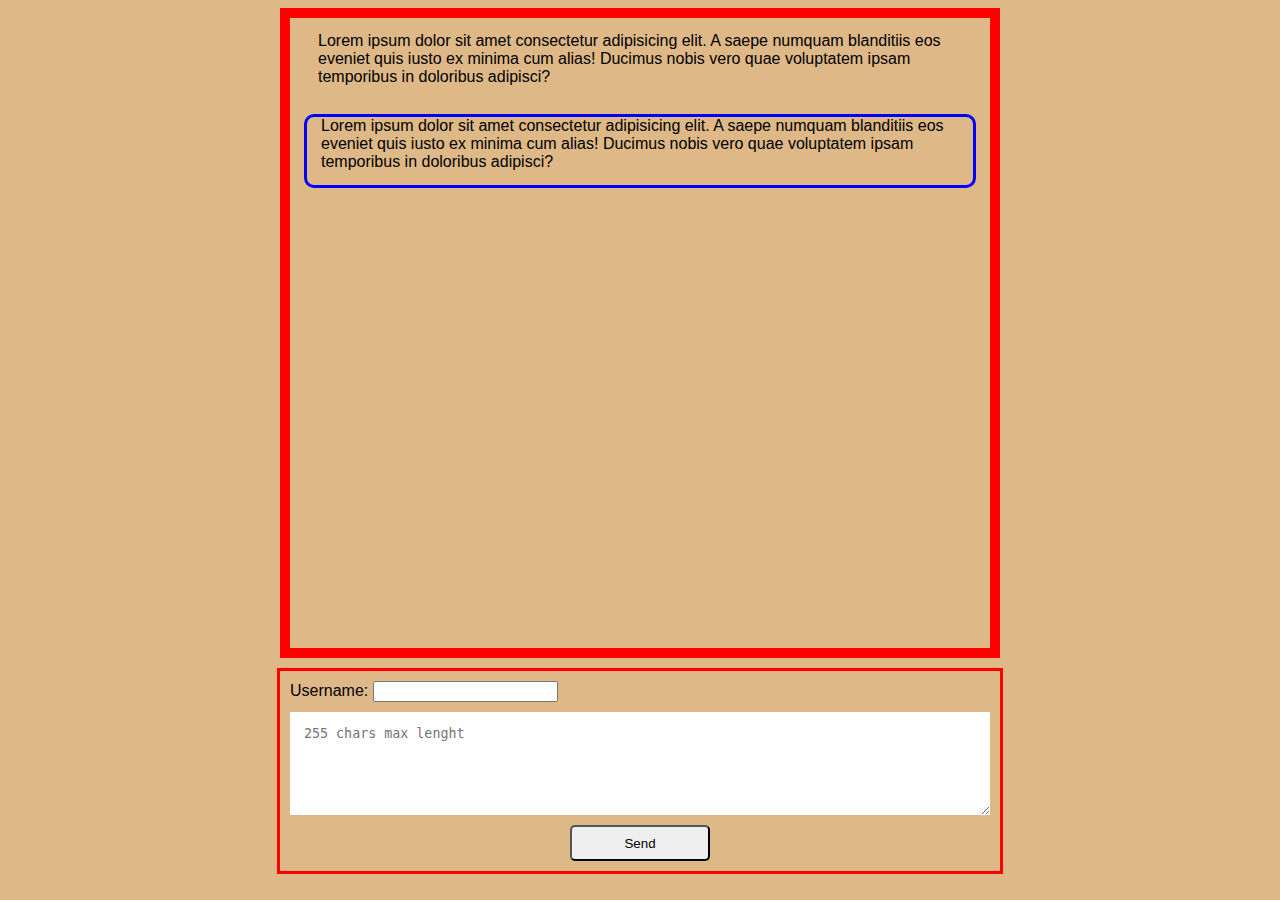
<file: index.html>
<!DOCTYPE html>
<html lang="en">
<head>
   <meta charset="UTF-8">
   <meta name="viewport" content="width=device-width, initial-scale=1.0">
   <link rel="stylesheet" href="styles.css">
   <title>Chat - UAM</title>
</head>
<body>

   <div id="messages" class="messages">
      <div class="message received">
         Lorem ipsum dolor sit amet consectetur adipisicing elit. A saepe numquam blanditiis eos eveniet quis iusto ex minima cum alias! Ducimus nobis vero quae voluptatem ipsam temporibus in doloribus adipisci?
      </div>
      <div class="message sent">
         Lorem ipsum dolor sit amet consectetur adipisicing elit. A saepe numquam blanditiis eos eveniet quis iusto ex minima cum alias! Ducimus nobis vero quae voluptatem ipsam temporibus in doloribus adipisci?
      </div>
   </div>
   <form method="GET" action="php/procesa.php" >
      <div class="write-message">
         <label for="username">Username: <input id="username" type="text"> </label>
         <textarea class="body-message" placeholder="255 chars max lenght" rows="5"></textarea>
         <button class="button">Send</button>
      </div>
   </form>
</body>
</html>
</file>
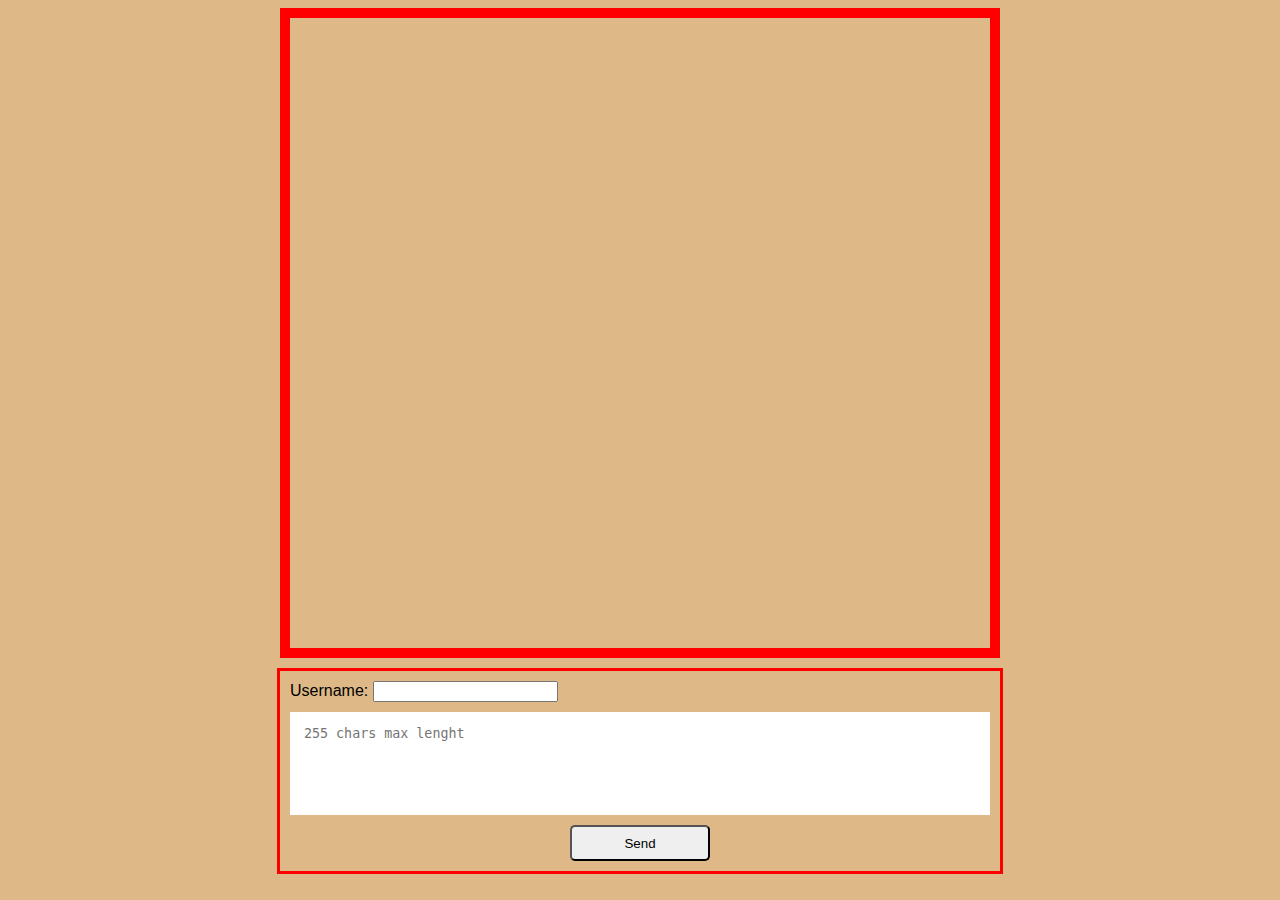
<file: version02-index.html_ajax-recibir/index.html>
<!DOCTYPE html>
<html lang="en">
<head>
   <meta charset="UTF-8">
   <meta name="viewport" content="width=device-width, initial-scale=1.0">
   <link rel="stylesheet" href="styles.css">
   <title>Chat - UAM</title>
</head>
<body onload="carga()">
   <div id="messages" class="messages">
      <!-- 
      <div class="message sent">
         <div class="metadata">
            <p class="autor">Autor</p>
            <p class="date">Date</p>
         </div>
         <div class="content">
            Lorem ipsum dolor sit amet consectetur adipisicing elit. A saepe numquam blanditiis eos eveniet quis iusto ex minima cum alias! Ducimus nobis vero quae voluptatem ipsam temporibus in doloribus adipisci?
         </div>
      </div> 
      -->
   </div>
   <form method="POST" action="backend/sent.php" > 
      <div class="write-message">
         <label for="username">Username: <input id="username" name="username" type="text"> </label>
         <textarea id="message-body" class="message-body" placeholder="255 chars max lenght" name="message-body" rows="5" minlength="1" maxlength="255"></textarea>
         <button class="button" id="button-send">Send</button>
      </div>
   </form>

   <script src="script.js"></script>
   <script>
      async function carga(){
         let respuesta = await fetch("backend/load.php");
         let mensajes = await respuesta.json();
         
         // Los atributos ("class", "href", "id", etc.) se mapean a propiedades de los objetos de js (objecto.className,objeto.href, objecto.id)
         // El atributo (html) se llama class, la propiedad asociada (js) se llama className
         // autor.className = cosa;
         //  es equivalente a 
         // autor.setAttribute("class", cosa);
         
         let padre = document.getElementById("messages");
         for(let i = 0; i < mensajes.length; ++i){
            let message_sent = document.createElement("div"); 
            message_sent.setAttribute("class", "message sent");

            let metadata = document.createElement("div");
            metadata.setAttribute("class", "metadata");

            let autor = document.createElement("p");
            autor.setAttribute("class", "autor");
            autor.textContent = mensajes[i].autor; // mensajes[i]["autor"]

            let fecha = document.createElement("p");
            fecha.setAttribute("class", "date");
            fecha.textContent = mensajes[i].fecha; // mensajes[i]["fecha"]

            let cuerpo = document.createElement("div");
            cuerpo.setAttribute("class", "content");
            cuerpo.textContent = mensajes[i].cuerpo; // mensajes[i]["cuerpo"]
            
            padre.appendChild(message_sent);
            message_sent.appendChild(metadata);
            message_sent.appendChild(cuerpo);
            metadata.appendChild(autor);
            metadata.appendChild(fecha);
         }
      }
   </script>
</body>
</html>
</file>
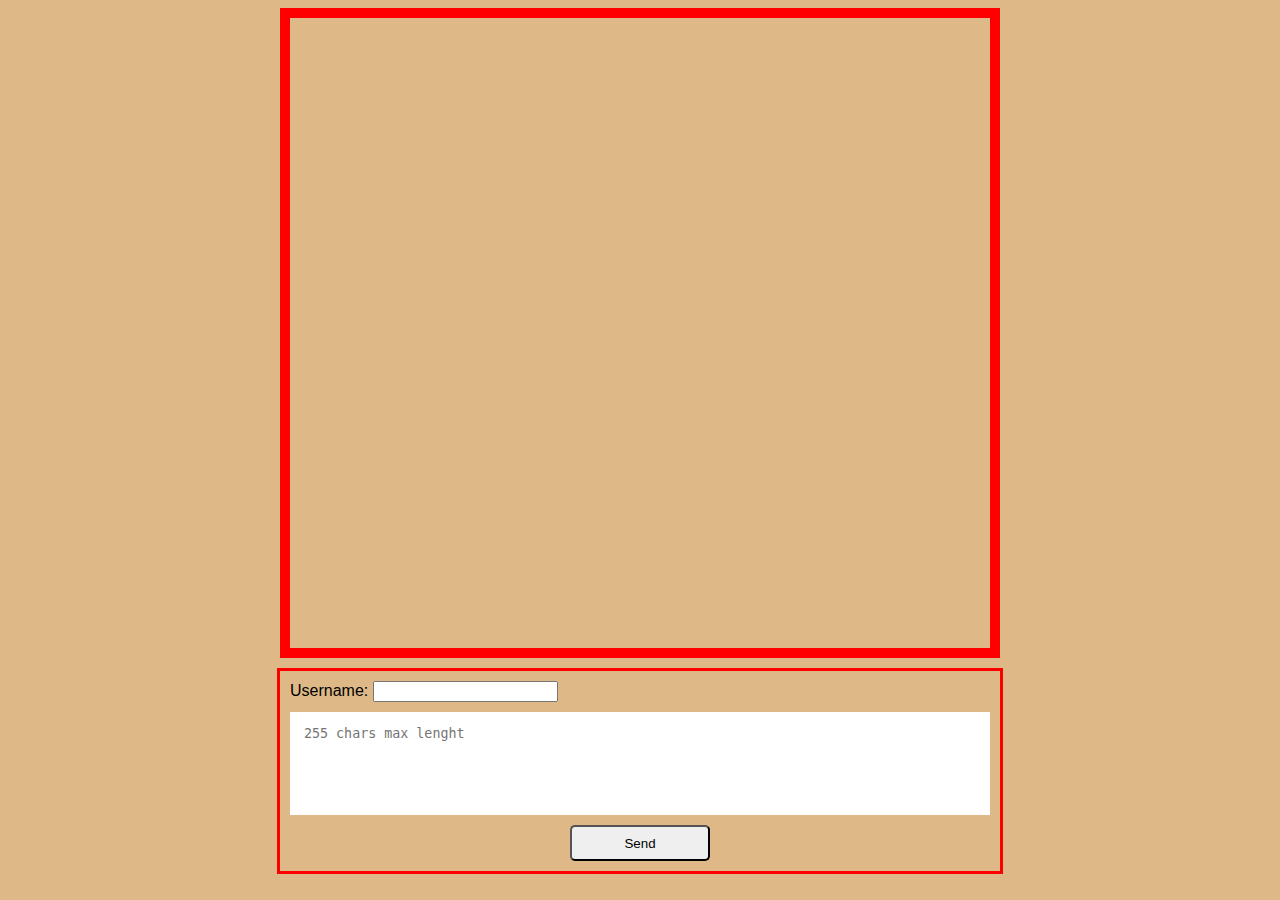
<file: version03-ajax-enviar-recibir/index.html>
<!DOCTYPE html>
<html lang="en">
<head>
   <meta charset="UTF-8">
   <meta name="viewport" content="width=device-width, initial-scale=1.0">
   <link rel="stylesheet" href="styles.css">
   <title>Chat - UAM</title>
</head>
<body onload="carga()">
   <div id="messages" class="messages">
      <template id="message_template">
         <div class="message sent">
            <div class="metadata">
               <p class="author">Author</p>
               <p class="date">Date</p>
            </div>
            <div class="content">
               Lorem ipsum dolor sit amet consectetur adipisicing elit. A saepe numquam blanditiis eos eveniet quis iusto ex minima cum alias! Ducimus nobis vero quae voluptatem ipsam temporibus in doloribus adipisci?
            </div>
         </div> 
      </template>
   </div>
   <form>
      <div class="write-message">
         <label for="username">Username: <input id="username" name="autor" type="text"> </label>
         <textarea id="message-body" class="message-body" placeholder="255 chars max lenght" name="cuerpo" rows="5" minlength="1" maxlength="255"></textarea>
         <button class="button" id="button-send" type="button" onclick="enviar(this.form)">Send</button>
      </div>
   </form>

   <script src="script.js"></script>
   <script>
      async function carga(){
         let respuesta = await fetch("backend/load.php");
         let mensajes = await respuesta.json();
         
         // Los atributos ("class", "href", "id", etc.) se mapean a propiedades de los objetos de js (objecto.className,objeto.href, objecto.id)
         // El atributo (html) se llama class, la propiedad asociada (js) se llama className
         // author.className = cosa;
         //  es equivalente a 
         // author.setAttribute("class", cosa);
         
         let padre = document.getElementById("messages");
         let plantilla = document.getElementById("message_template");
         for(let mensaje of mensajes) {
            let copia = plantilla.content.cloneNode(true);
            copia.querySelector(".author").textContent = mensaje.autor;
            copia.querySelector(".date").textContent = mensaje.fecha;
            copia.querySelector(".content").textContent = mensaje.cuerpo;
            padre.appendChild(copia);
         }
      }

      async function enviar(forma) {
         if(!forma.checkValidity()){ // reportValidity( ) sí regaña
            return;
         }
         let f_data = new FormData(forma);

         let respuesta = await fetch("backend/sent.php", {
            "body": f_data,
            "method": "POST" // Lo normal es que las formas lleguen usando POST
         });
         let texto = await respuesta.text( ); // Regresa la fecha en caso de NO errores

         if(texto != "vacio-usuario-mensaje" && texto != "vacio-usuario" && texto != "vacio-mensaje"){
            let padre = document.getElementById("messages");
            let plantilla = document.getElementById("message_template");

            let copia = plantilla.content.cloneNode(true);
            copia.querySelector(".author").textContent = f_data.get("autor");
            copia.querySelector(".date").textContent = texto;
            copia.querySelector(".content").textContent = f_data.get("cuerpo");
            padre.appendChild(copia);
         }

      }
   </script>
</body>
</html>
</file>
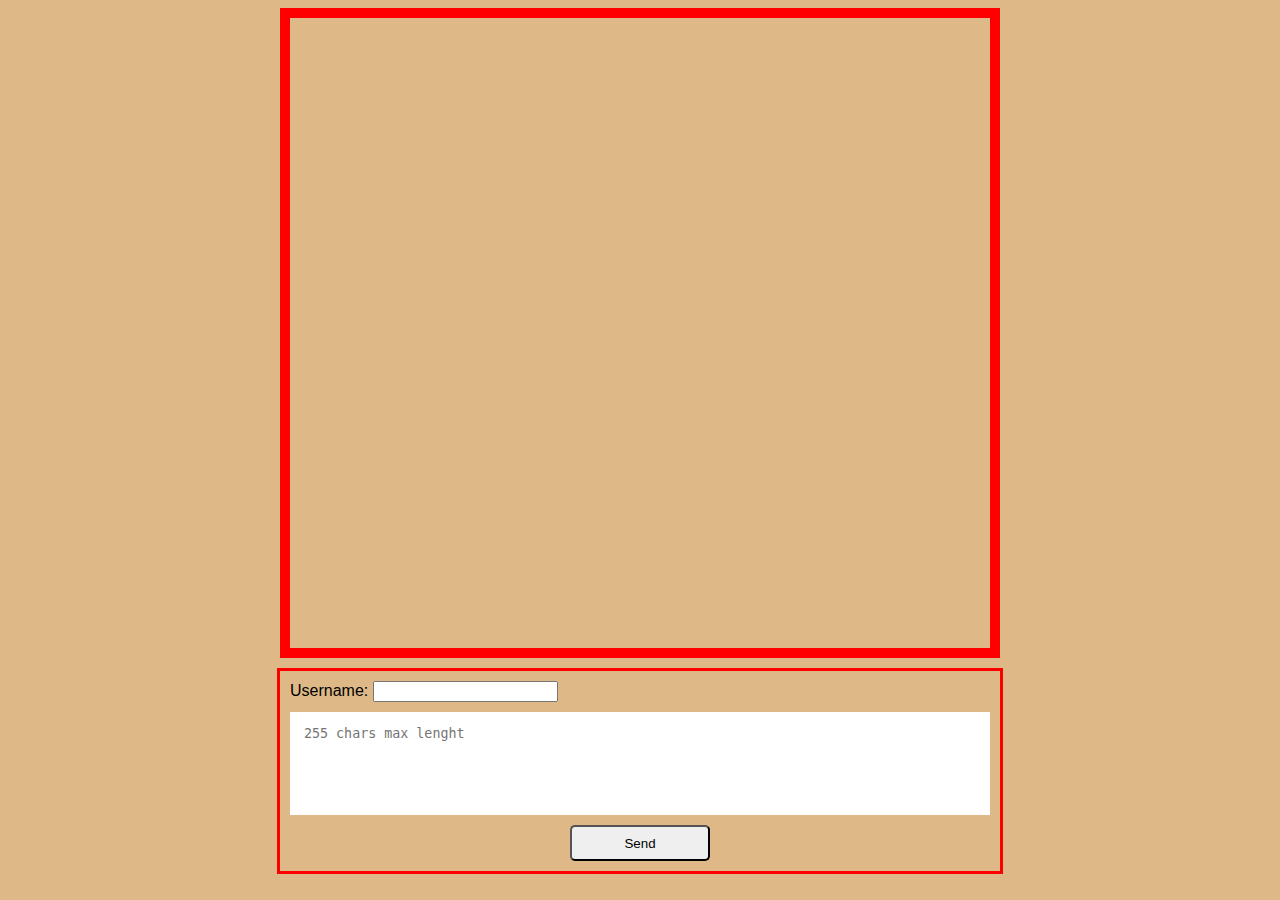
<file: version03/index.html>
<!DOCTYPE html>
<html lang="en">
<head>
   <meta charset="UTF-8">
   <meta name="viewport" content="width=device-width, initial-scale=1.0">
   <link rel="stylesheet" href="styles.css">
   <title>Chat - UAM</title>
</head>
<body onload="carga()">
   <div id="messages" class="messages">
      <template id="message_template">
         <div class="message sent">
            <div class="metadata">
               <p class="autor">Autor</p>
               <p class="date">Date</p>
            </div>
            <div class="content">
               Lorem ipsum dolor sit amet consectetur adipisicing elit. A saepe numquam blanditiis eos eveniet quis iusto ex minima cum alias! Ducimus nobis vero quae voluptatem ipsam temporibus in doloribus adipisci?
            </div>
         </div> 
      </template>
   </div>
   <form method="POST" action="backend/sent.php" > 
      <div class="write-message">
         <label for="username">Username: <input id="username" name="username" type="text"> </label>
         <textarea id="message-body" class="message-body" placeholder="255 chars max lenght" name="message-body" rows="5" minlength="1" maxlength="255"></textarea>
         <button class="button" id="button-send">Send</button>
      </div>
   </form>

   <script src="script.js"></script>
   <script>
      async function carga(){
         let respuesta = await fetch("backend/load.php");
         let mensajes = await respuesta.json();
         
         // Los atributos ("class", "href", "id", etc.) se mapean a propiedades de los objetos de js (objecto.className,objeto.href, objecto.id)
         // El atributo (html) se llama class, la propiedad asociada (js) se llama className
         // autor.className = cosa;
         //  es equivalente a 
         // autor.setAttribute("class", cosa);
         
         let padre = document.getElementById("messages");
         let plantilla = document.getElementById("message_template");
         for(let mensaje of mensajes) {
            let copia = plantilla.content.cloneNode(true);
            copia.querySelector(".autor").textContent = mensaje.autor;
            copia.querySelector(".date").textContent = mensaje.fecha;
            copia.querySelector(".content").textContent = mensaje.cuerpo;
            padre.appendChild(copia);
         }
      }
   </script>
</body>
</html>
</file>
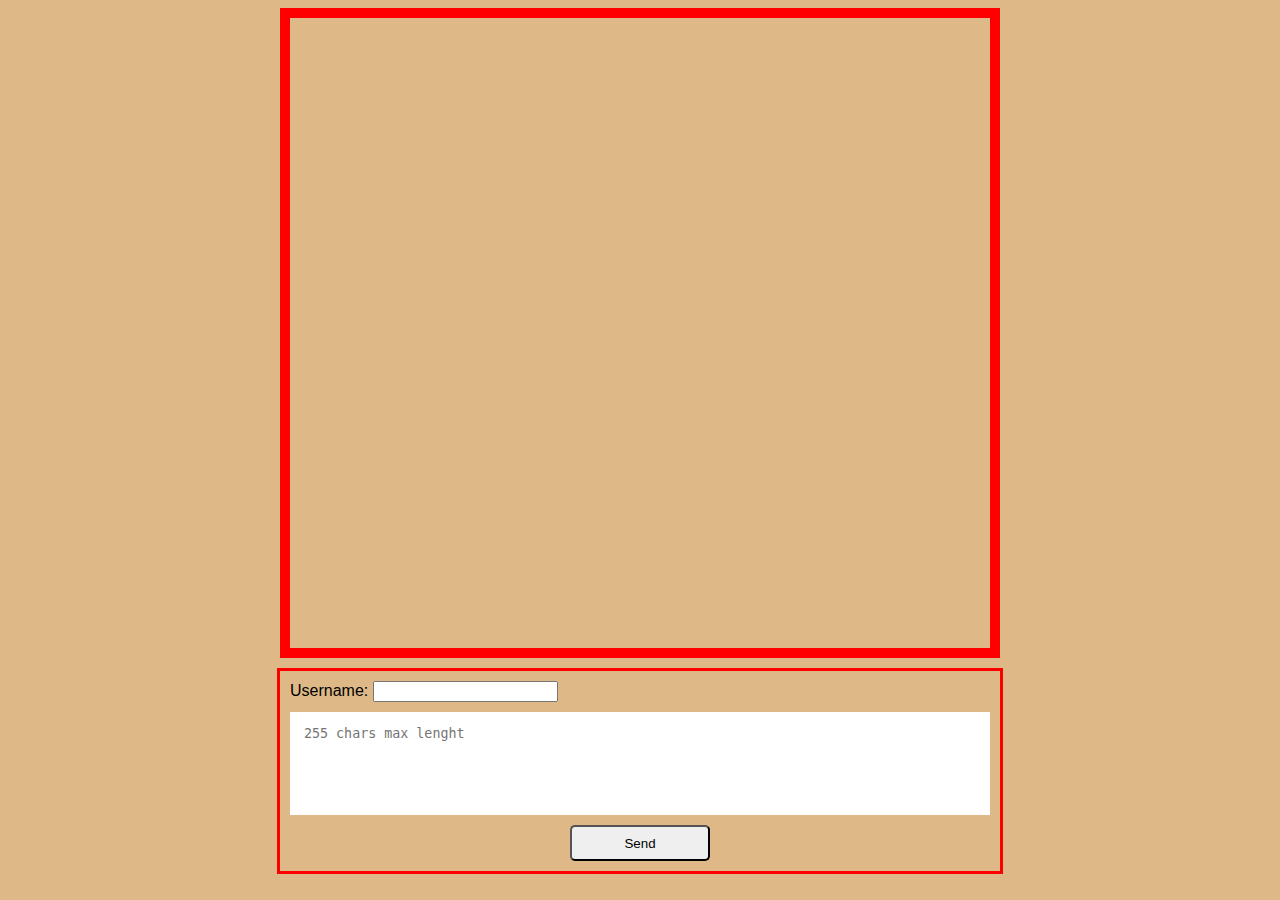
<file: version04-sesion/index.html>
<!DOCTYPE html>
<html lang="en">
<head>
   <meta charset="UTF-8">
   <meta name="viewport" content="width=device-width, initial-scale=1.0">
   <link rel="stylesheet" href="styles.css">
   <title>Chat - UAM</title>
</head>
<body onload="carga()">
   <div id="messages" class="messages">
      <template id="message_template">
         <div class="message sent">
            <div class="metadata">
               <p class="author">Author</p>
               <p class="date">Date</p>
            </div>
            <div class="content">
               Lorem ipsum dolor sit amet consectetur adipisicing elit. A saepe numquam blanditiis eos eveniet quis iusto ex minima cum alias! Ducimus nobis vero quae voluptatem ipsam temporibus in doloribus adipisci?
            </div>
         </div> 
      </template>
   </div>
   <form>
      <div class="write-message">
         <label for="username">Username: <input id="username" name="autor" type="text" required> </label>
         <textarea id="message-body" class="message-body" placeholder="255 chars max lenght" name="cuerpo" rows="5" minlength="1" maxlength="255" required></textarea>
         <button class="button" id="button-send" type="button" onclick="enviar(this.form)">Send</button>
      </div>
   </form>

   <script src="script.js"></script>
   <script>
      let padre = document.getElementById("messages");
      let plantilla = document.getElementById("message_template");

      function agrega_mensaje(autor, fecha, cuerpo) {
         let copia = plantilla.content.cloneNode(true);
         copia.querySelector(".author").textContent = autor;
         copia.querySelector(".date").textContent = fecha;
         copia.querySelector(".content").textContent = cuerpo;
         padre.appendChild(copia);
      }

      async function carga(){
         let respuesta = await fetch("backend/load.php");
         let mensajes = await respuesta.json();
         for(let mensaje of mensajes) {
            agrega_mensaje(mensaje.autor, mensaje.fecha, mensaje.cuerpo);
         }
         
         // Los atributos ("class", "href", "id", etc.) se mapean a propiedades de los objetos de js (objecto.className,objeto.href, objecto.id)
         // El atributo (html) se llama class, la propiedad asociada (js) se llama className
         // author.className = cosa;
         //  es equivalente a 
         // author.setAttribute("class", cosa);
      }

      async function enviar(forma) {
         if(!forma.reportValidity()){ // checkValidity( ) no regaña
            return;
         }
         let f_data = new FormData(forma);
         let respuesta = await fetch("backend/sent.php", {
            "body": f_data,
            "method": "POST" // Lo normal es que las formas lleguen usando POST
         });
         let texto = await respuesta.text( ); // Regresa la fecha en caso de NO errores
         
         if(texto == "demasiados-mensajes"){
            alert("Deja de spamear mensajes");
         } else if(texto != "vacio-usuario-mensaje" && texto != "vacio-usuario" && texto != "vacio-mensaje"){
            agrega_mensaje(f_data.get("autor"), texto, f_data.get("cuerpo"));
         }
      }
   </script>
</body>
</html>
</file>
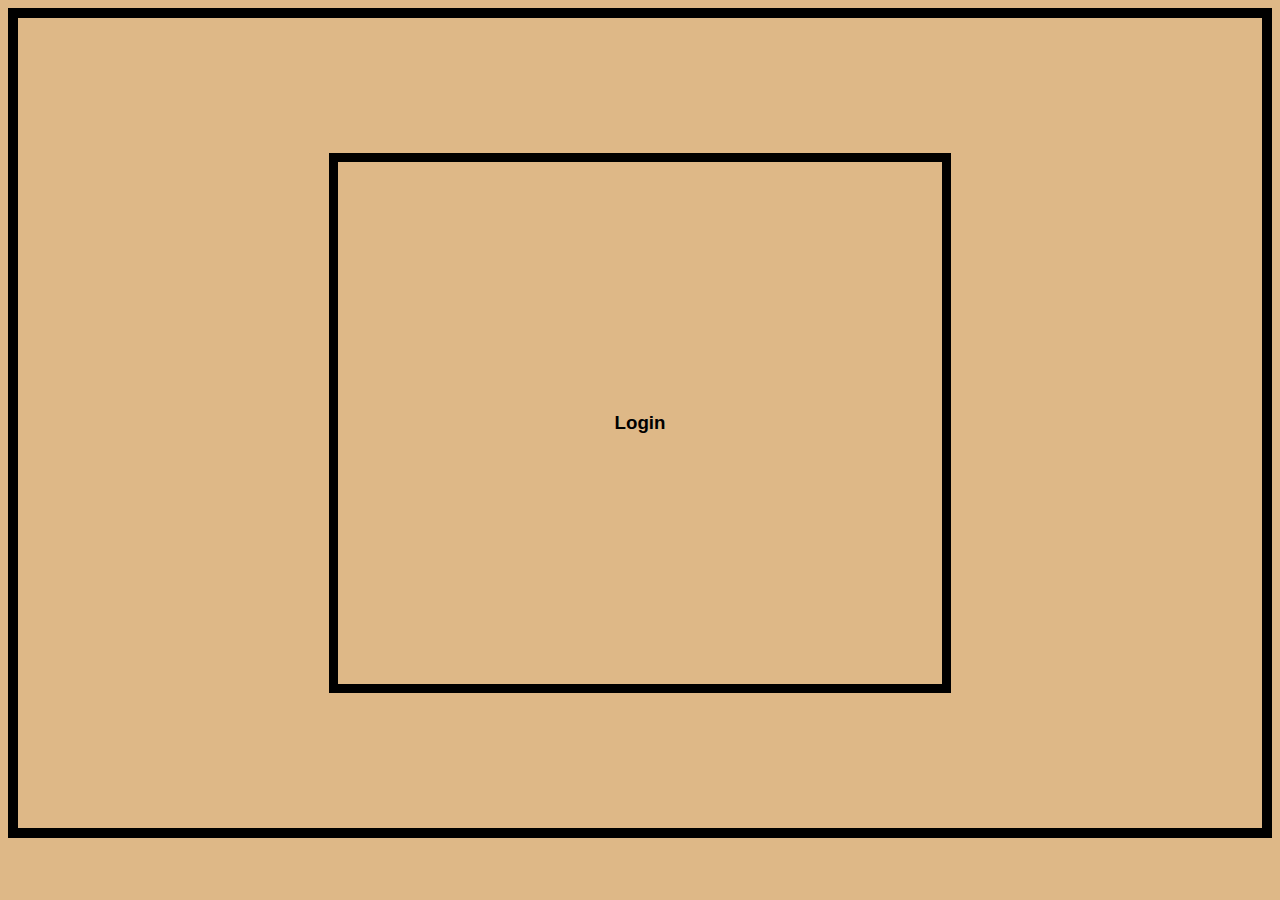
<file: version06-login/index.html>
<!doctype html>
<html>
   <head>
      <meta charset="utf-8">
      <script src="https://accounts.google.com/gsi/client" defer></script>
      <link href="styles.css" rel="stylesheet">
   </head>
   <body onload="credencial_google( )">
      <div id="no-autenticado" class="no-autenticado">
         <div class="login">
            <h3>Login</h3>
            <div id="g_id_onload"
            data-client_id="330917364178-utl74obou3uhk4ttk86tu0jlbnod1dev.apps.googleusercontent.com"
            data-auto_prompt="false"
            data-callback="credencial_google"></div>
         <div class="g_id_signin" data-type="standard" data-size="large"></div>
         </div>
      </div>

      <div id="si-autenticado" class="si-autenticado">
         <div id="messages" class="messages">
            <template id="message_template">
               <div class="message sent">
                  <div class="metadata">
                     <p class="author">Author</p>
                     <p class="date">Date</p>
                  </div>
                  <div class="content">
                     Lorem ipsum dolor sit amet consectetur adipisicing elit. A saepe numquam blanditiis eos eveniet quis iusto ex minima cum alias! Ducimus nobis vero quae voluptatem ipsam temporibus in doloribus adipisci?
                  </div>
               </div> 
            </template>
         </div>
         <form>
            <div class="write-message">
               <div>
                  Username: <span id="username"></span>
               </div>
               <textarea id="message-body" class="message-body" placeholder="255 chars max lenght" name="cuerpo" rows="5" minlength="1" maxlength="255" required></textarea>
               <button class="button" id="button-send" type="button" onclick="enviar(this.form)">Send</button>
            </div>
         </form>
      </div>


      <script src="script.js"></script>
      <script>
         async function credencial_google(comprobante = null) {
            if (comprobante == null) {
            
            } else {
               let f_data = new FormData( );
               f_data.set("comprobante", comprobante.credential);
               let resultado = await fetch("backend/login.php", {
                  "body": f_data,
                  "method": "POST"
               });         
               let json = await resultado.json( );
               //let texto = await resultado.text( );
               
               // alert(texto);
               if(json == "error-comprobante" || json == "sin-comprobante"){
                  alert("Fallo interno de la aplicación");
               } 
               // else if(texto == "login-activo") {
               //    alert("PERRO LOCO");
               //    document.getElementById("no-autenticado").style.display = "none";
               //    document.getElementById("si-autenticado").style.display = "initial";
               // } 
               else {
                  //let correo = texto.match(/.+@.+\.[A-Z|a-z]{2,}/)[0];
                  //let nombreCompleto = texto.replace(correo, '').trim();
                  let correo = json.email;
                  let nombreCompleto = json.nombre;
                  
                  alert(`${correo} ${nombreCompleto}`);
                  document.getElementById("no-autenticado").style.display = "none";
                  document.getElementById("si-autenticado").style.display = "initial";
                  console.log(nombreCompleto);
                  document.getElementById("username").textContent = nombreCompleto;
               }
            }
         }
      </script>
   </body>
</html>
</file>
<file: styles.css>
body {
   background-color: burlywood;
   font-family: 'Segoe UI', Tahoma, Geneva, Verdana, sans-serif;
}
.messages {
   max-width: 700px;
   height: 70vh;
   border: 10px solid red;
   margin: auto auto;
   overflow: auto;
}
.write-message {
   display: flex;
   flex-direction: column;
   gap: 10px;
   max-width: 700px;
   height: 20vh;
   
   margin: 10px auto;
   padding: 10px;
   border: 3px solid red;
}
.message-body {
   box-sizing: border-box;
   resize: none;
   margin: auto auto;
   width: 100%;
}
.button {
   width: 20%;
   height: 20%;
   margin: auto auto;
   border-radius: 5px;
   cursor: pointer;
}
.message {
   padding: 2%;
   padding-top: 0;
   margin: 2%;
   border-radius: 10px;
}
.sent {
   box-sizing: border-box;
   border: 3px solid blue;
}
.metadata {
   display: flex;
}
.autor {
   width: 60%;
}
.date {
   margin: auto auto;
}
form .write-message label {
   cursor: pointer;
}
form .write-message textarea {
   padding: 2%;
   border: none;
}
form .write-message textarea:hover {
   border: none;
}

/* .received {
   border: 3px solid rgb(36, 116, 4);
   margin: 2% 20% 2% 1%;
} */
</file>
<file: version02-index.html_ajax-recibir/styles.css>
body {
   background-color: burlywood;
   font-family: 'Segoe UI', Tahoma, Geneva, Verdana, sans-serif;
}
.messages {
   max-width: 700px;
   height: 70vh;
   border: 10px solid red;
   margin: auto auto;
   overflow: auto;
}
.write-message {
   display: flex;
   flex-direction: column;
   gap: 10px;
   max-width: 700px;
   height: 20vh;
   
   margin: 10px auto;
   padding: 10px;
   border: 3px solid red;
}
.message-body {
   box-sizing: border-box;
   resize: none;
   margin: auto auto;
   width: 100%;
}
.button {
   width: 20%;
   height: 20%;
   margin: auto auto;
   border-radius: 5px;
   cursor: pointer;
}
.message {
   padding: 2%;
   padding-top: 0;
   margin: 2%;
   border-radius: 10px;
}
.sent {
   box-sizing: border-box;
   border: 3px solid blue;
}
.metadata {
   display: flex;
}
.autor {
   width: 60%;
}
.date {
   margin: auto auto;
}
form .write-message label {
   cursor: pointer;
}
form .write-message textarea {
   padding: 2%;
   border: none;
}
form .write-message textarea:hover {
   border: none;
}

/* .received {
   border: 3px solid rgb(36, 116, 4);
   margin: 2% 20% 2% 1%;
} */
</file>
<file: version03-ajax-enviar-recibir/styles.css>
body {
   background-color: burlywood;
   font-family: 'Segoe UI', Tahoma, Geneva, Verdana, sans-serif;
}
.messages {
   max-width: 700px;
   height: 70vh;
   border: 10px solid red;
   margin: auto auto;
   overflow: auto;
}
.write-message {
   display: flex;
   flex-direction: column;
   gap: 10px;
   max-width: 700px;
   height: 20vh;
   
   margin: 10px auto;
   padding: 10px;
   border: 3px solid red;
}
.message-body {
   box-sizing: border-box;
   resize: none;
   margin: auto auto;
   width: 100%;
}
.button {
   width: 20%;
   height: 20%;
   margin: auto auto;
   border-radius: 5px;
   cursor: pointer;
}
.message {
   padding: 2%;
   padding-top: 0;
   margin: 2%;
   border-radius: 10px;
}
.sent {
   box-sizing: border-box;
   border: 3px solid blue;
}
.metadata {
   display: flex;
}
.author {
   width: 60%;
}
.date {
   margin: auto auto;
}
.content {
   word-wrap: break-word;
}
form .write-message label {
   cursor: pointer;
}
form .write-message textarea {
   padding: 2%;
   border: none;
}
form .write-message textarea:hover {
   border: none;
}

/* .received {
   border: 3px solid rgb(36, 116, 4);
   margin: 2% 20% 2% 1%;
} */
</file>
<file: version03/styles.css>
body {
   background-color: burlywood;
   font-family: 'Segoe UI', Tahoma, Geneva, Verdana, sans-serif;
}
.messages {
   max-width: 700px;
   height: 70vh;
   border: 10px solid red;
   margin: auto auto;
   overflow: auto;
}
.write-message {
   display: flex;
   flex-direction: column;
   gap: 10px;
   max-width: 700px;
   height: 20vh;
   
   margin: 10px auto;
   padding: 10px;
   border: 3px solid red;
}
.message-body {
   box-sizing: border-box;
   resize: none;
   margin: auto auto;
   width: 100%;
}
.button {
   width: 20%;
   height: 20%;
   margin: auto auto;
   border-radius: 5px;
   cursor: pointer;
}
.message {
   padding: 2%;
   padding-top: 0;
   margin: 2%;
   border-radius: 10px;
}
.sent {
   box-sizing: border-box;
   border: 3px solid blue;
}
.metadata {
   display: flex;
}
.autor {
   width: 60%;
}
.date {
   margin: auto auto;
}
form .write-message label {
   cursor: pointer;
}
form .write-message textarea {
   padding: 2%;
   border: none;
}
form .write-message textarea:hover {
   border: none;
}

/* .received {
   border: 3px solid rgb(36, 116, 4);
   margin: 2% 20% 2% 1%;
} */
</file>
<file: version04-sesion/styles.css>
body {
   background-color: burlywood;
   font-family: 'Segoe UI', Tahoma, Geneva, Verdana, sans-serif;
}
.messages {
   max-width: 700px;
   height: 70vh;
   border: 10px solid red;
   margin: auto auto;
   overflow: auto;
}
.write-message {
   display: flex;
   flex-direction: column;
   gap: 10px;
   max-width: 700px;
   height: 20vh;
   
   margin: 10px auto;
   padding: 10px;
   border: 3px solid red;
}
.message-body {
   box-sizing: border-box;
   resize: none;
   margin: auto auto;
   width: 100%;
}
.button {
   width: 20%;
   height: 20%;
   margin: auto auto;
   border-radius: 5px;
   cursor: pointer;
}
.message {
   padding: 2%;
   padding-top: 0;
   margin: 2%;
   border-radius: 10px;
}
.sent {
   box-sizing: border-box;
   border: 3px solid blue;
}
.metadata {
   display: flex;
}
.author {
   width: 60%;
}
.date {
   margin: auto auto;
}
.content {
   word-wrap: break-word;
}
form .write-message label {
   cursor: pointer;
}
form .write-message textarea {
   padding: 2%;
   border: none;
}
form .write-message textarea:hover {
   border: none;
}

/* .received {
   border: 3px solid rgb(36, 116, 4);
   margin: 2% 20% 2% 1%;
} */
</file>
<file: version06-login/styles.css>
body {
   background-color: burlywood;
   font-family: 'Segoe UI', Tahoma, Geneva, Verdana, sans-serif;
}
.messages {
   max-width: 700px;
   height: 70vh;
   border: 10px solid red;
   margin: auto auto;
   overflow: auto;
}
.write-message {
   display: flex;
   flex-direction: column;
   gap: 10px;
   max-width: 700px;
   height: 20vh;
   
   margin: 10px auto;
   padding: 10px;
   border: 3px solid red;
}
.message-body {
   box-sizing: border-box;
   resize: none;
   margin: auto auto;
   width: 100%;
}
.button {
   width: 20%;
   height: 20%;
   margin: auto auto;
   border-radius: 5px;
   cursor: pointer;
}
.message {
   padding: 2%;
   padding-top: 0;
   margin: 2%;
   border-radius: 10px;
}
.sent {
   box-sizing: border-box;
   border: 3px solid blue;
}
.metadata {
   display: flex;
}
.author {
   width: 60%;
}
.date {
   margin: auto auto;
}
.content {
   word-wrap: break-word;
}
form .write-message label {
   cursor: pointer;
}
form .write-message textarea {
   padding: 2%;
   border: none;
}
form .write-message textarea:hover {
   border: none;
}

/* Login */
.no-autenticado {
   display: flex;
   align-items: center;
   justify-content: center;
   min-height: 90vh;
   border: 10px solid black;
}
.login {
   border: 1vh solid black;
   /* margin: 3em 0; */
   min-width: 50%;
   min-height: 60vh;
   box-sizing: border-box;
   
   display: flex;
   flex-direction: column;
   align-items: center;
   justify-content: center;
}
#si-autenticado {
   display: none;
}
</file>
